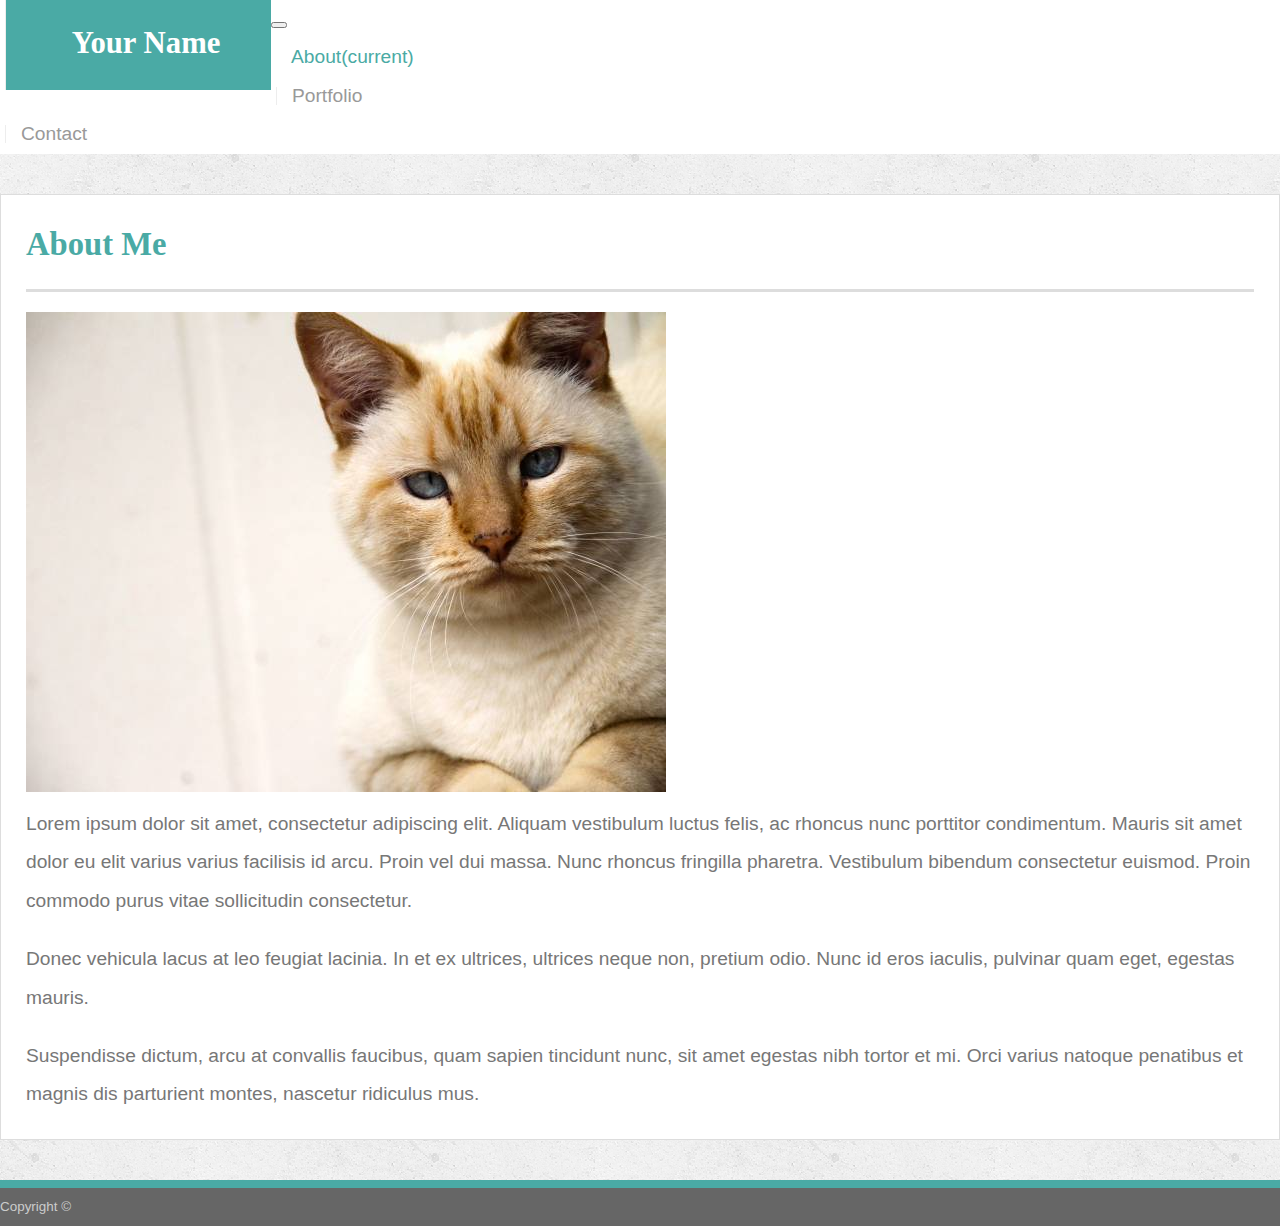
<file: index.html>
<!DOCTYPE html>
<html lang="en">
<head>
    <meta charset="UTF-8">
    <meta name="viewport" content="width=device-width, initial-scale=1.0">
    <meta http-equiv="X-UA-Compatible" content="ie=edge">
    <title>Bootstrap Portfolio</title>

    <link rel="stylesheet" type="text/css" href="assets/css/reset.css">
    <link rel="stylesheet" href="https://stackpath.bootstrapcdn.com/bootstrap/4.1.3/css/bootstrap.min.css" integrity="sha384-MCw98/SFnGE8fJT3GXwEOngsV7Zt27NXFoaoApmYm81iuXoPkFOJwJ8ERdknLPMO" crossorigin="anonymous">
    <link rel="stylesheet" href="https://use.fontawesome.com/releases/v5.2.0/css/all.css" integrity="sha384-hWVjflwFxL6sNzntih27bfxkr27PmbbK/iSvJ+a4+0owXq79v+lsFkW54bOGbiDQ" crossorigin="anonymous">
    <link rel="stylesheet" type="text/css" href="assets/css/custom.css">


    <meta name="viewport" content="width=device-width, initial-scale=1.0">
</head>
<body>

<!-- NAVBAR -->
         <nav class="navbar sticky-top navbar-expand-lg navbar-light bg-light">
                 <a class="navbar-brand" href="#">Your Name</a>
                <button class="navbar-toggler" type="button" data-toggle="collapse" data-target="#navbarSupportedContent" aria-controls="navbarSupportedContent" aria-expanded="false" aria-label="Toggle navigation">
                     <span class="navbar-toggler-icon"></span>
                </button>
                  
                <div class="collapse navbar-collapse" id="navbarSupportedContent">
                    <ul class="navbar-nav mr-auto text-center">

                        <!-- ABOUT - ACTIVE -->
                        <li class="nav-item active">
                            <a class="nav-link" href="index.html">About<span class="sr-only">(current)</span></a>
                        </li>
                        </li>
                        <!-- PORTFOLIO -->
                        <li class="nav-item">
                            <a class="nav-link" href="portfolio.html">Portfolio</a>
                        </li>
                        <!-- CONTACT -->
                        <li class="nav-item">
                            <a class="nav-link" href="contact.html">Contact</a>
                        </li>
                    </ul>

                    <!-- SEARCH FORM -->
                      <!-- <form class="form-inline my-2 my-lg-0">
                        <input class="form-control mr-sm-2" type="search" placeholder="Search" aria-label="Search">
                        <button class="btn btn-outline-success my-2 my-sm-0" type="submit">Search</button>
                      </form> -->
                    </div>
                </nav>

<!-- ABOUT ME -->
    <div class="container">
        <div class="row">
                <div class="col">
                    <h1>About Me</h1>
                </div>
        </div>
            <div class="row">
              <div class=" col-md-4">
                <img src="assets/images/cat.jpg" class="img-fluid"  alt="Photo of Cat">
              </div>
              <div class="col">
                    <p class="card-text">Lorem ipsum dolor sit amet, consectetur adipiscing elit. Aliquam vestibulum luctus felis, ac rhoncus nunc porttitor condimentum. Mauris sit amet dolor eu elit varius varius facilisis id arcu. Proin vel dui massa. Nunc rhoncus fringilla pharetra. Vestibulum bibendum consectetur euismod. Proin commodo purus vitae sollicitudin consectetur.</p>

                    <p>Donec vehicula lacus at leo feugiat lacinia. In et ex ultrices, ultrices neque non, pretium odio. Nunc id eros iaculis, pulvinar quam eget, egestas mauris.</p>
              
                    <p>Suspendisse dictum, arcu at convallis faucibus, quam sapien tincidunt nunc, sit amet egestas nibh tortor et mi. Orci varius natoque penatibus et magnis dis parturient montes, nascetur ridiculus mus.</p>
              </div>
            </div>
        </div>
    </div>
    
<!-- FOOTER -->
    <footer class="d-block p-2 bg-primary text-white fixed-bottom text-center">
        
            <p>Copyright &copy; </p>
        
    </footer>

    
        <script src="https://code.jquery.com/jquery-3.3.1.slim.min.js" integrity="sha384-q8i/X+965DzO0rT7abK41JStQIAqVgRVzpbzo5smXKp4YfRvH+8abtTE1Pi6jizo" crossorigin="anonymous"></script>
        <script src="https://cdnjs.cloudflare.com/ajax/libs/popper.js/1.14.3/umd/popper.min.js" integrity="sha384-ZMP7rVo3mIykV+2+9J3UJ46jBk0WLaUAdn689aCwoqbBJiSnjAK/l8WvCWPIPm49" crossorigin="anonymous"></script>
        <script src="https://stackpath.bootstrapcdn.com/bootstrap/4.1.3/js/bootstrap.min.js" integrity="sha384-ChfqqxuZUCnJSK3+MXmPNIyE6ZbWh2IMqE241rYiqJxyMiZ6OW/JmZQ5stwEULTy" crossorigin="anonymous"></script>    
    

</body>
</html>
</file>
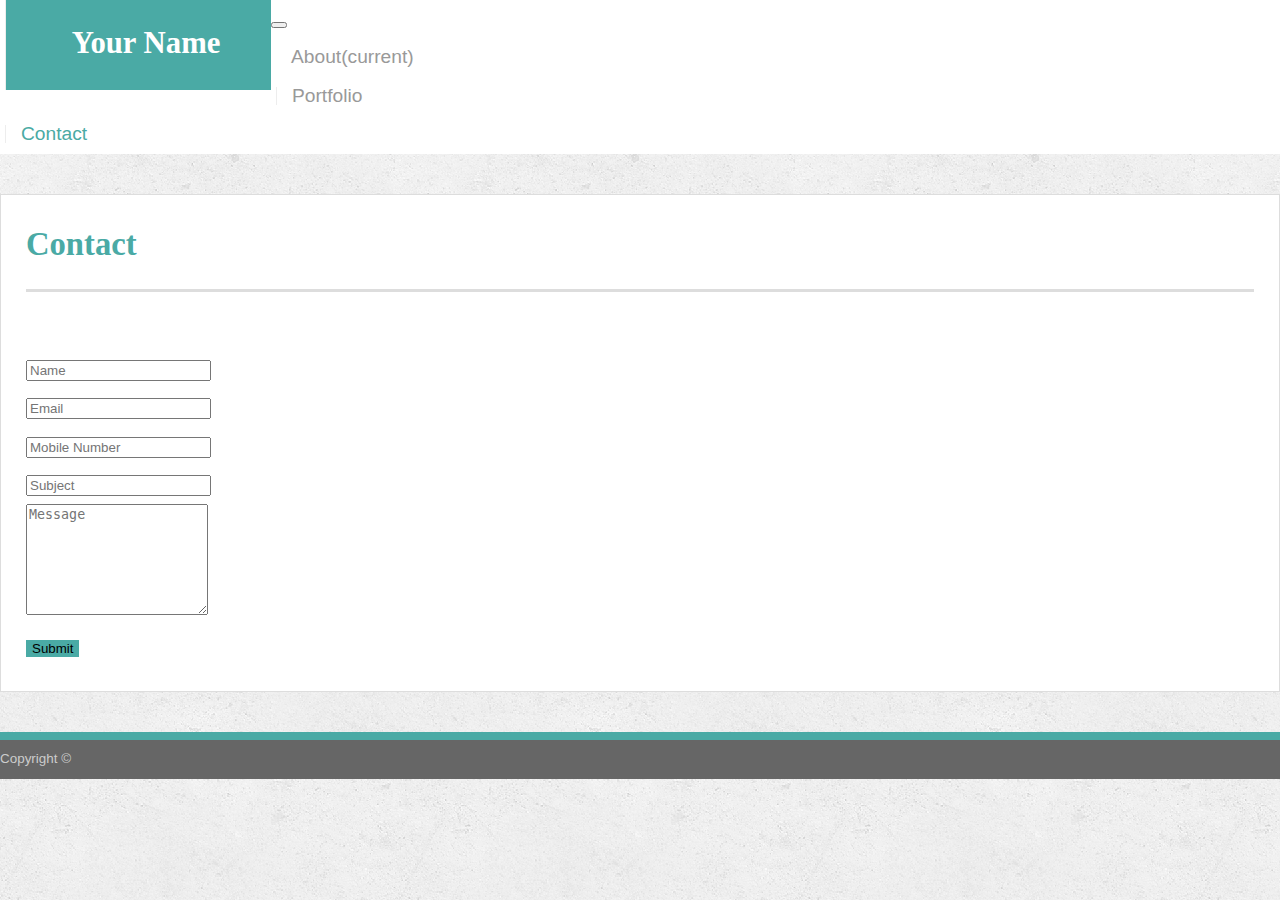
<file: contact.html>
<!DOCTYPE html>
<html lang="en">
<head>
    <meta charset="UTF-8">
    <meta name="viewport" content="width=device-width, initial-scale=1.0">
    <meta http-equiv="X-UA-Compatible" content="ie=edge">
    <title>Bootstrap Portfolio</title>

    <link rel="stylesheet" type="text/css" href="assets/css/reset.css">
    <link rel="stylesheet" href="https://stackpath.bootstrapcdn.com/bootstrap/4.1.3/css/bootstrap.min.css" integrity="sha384-MCw98/SFnGE8fJT3GXwEOngsV7Zt27NXFoaoApmYm81iuXoPkFOJwJ8ERdknLPMO" crossorigin="anonymous">
    <link rel="stylesheet" href="https://use.fontawesome.com/releases/v5.2.0/css/all.css" integrity="sha384-hWVjflwFxL6sNzntih27bfxkr27PmbbK/iSvJ+a4+0owXq79v+lsFkW54bOGbiDQ" crossorigin="anonymous">
    <link rel="stylesheet" type="text/css" href="assets/css/custom.css">


    <meta name="viewport" content="width=device-width, initial-scale=1.0">
</head>
<body>

<!-- NAVBAR -->
         <nav class="navbar sticky-top navbar-expand-lg navbar-light bg-light">
                 <a class="navbar-brand" href="#">Your Name</a>
                <button class="navbar-toggler" type="button" data-toggle="collapse" data-target="#navbarSupportedContent" aria-controls="navbarSupportedContent" aria-expanded="false" aria-label="Toggle navigation">
                     <span class="navbar-toggler-icon"></span>
                </button>
                  
                <div class="collapse navbar-collapse" id="navbarSupportedContent">
                    <ul class="navbar-nav mr-auto text-center">

                        <!-- ABOUT -->
                        <li class="nav-item">
                            <a class="nav-link" href="index.html">About<span class="sr-only">(current)</span></a>
                        </li>
                        </li>
                        <!-- PORTFOLIO -->
                        <li class="nav-item">
                            <a class="nav-link" href="portfolio.html">Portfolio</a>
                        </li>
                        <!-- CONTACT - ACTIVE -->
                        <li class="nav-item active">
                            <a class="nav-link" href="contact.html">Contact</a>
                        </li>
                    </ul>

                    <!-- SEARCH FORM -->
                      <!-- <form class="form-inline my-2 my-lg-0">
                        <input class="form-control mr-sm-2" type="search" placeholder="Search" aria-label="Search">
                        <button class="btn btn-outline-success my-2 my-sm-0" type="submit">Search</button>
                      </form> -->
                    </div>
                </nav>

<!-- ABOUT ME -->
    <div class="container">
        <div class="row">
                <div class="col">
                     <h1>Contact</h1>
                </div>
        </div>
        <div class="col-md-5">
                <div class="form-area">  
                    <form role="form">
                    <br style="clear:both">
                                <div class="form-group">
                                    <input type="text" class="form-control" id="name" name="name" placeholder="Name" required>
                                </div>
                                <div class="form-group">
                                    <input type="text" class="form-control" id="email" name="email" placeholder="Email" required>
                                </div>
                                <div class="form-group">
                                    <input type="text" class="form-control" id="mobile" name="mobile" placeholder="Mobile Number" required>
                                </div>
                                <div class="form-group">
                                    <input type="text" class="form-control" id="subject" name="subject" placeholder="Subject" required>
                                </div>
                                <div class="form-group">
                                <textarea class="form-control" type="textarea" id="message" placeholder="Message" maxlength="140" rows="7"></textarea>
                                </div>
                        
                    <button type="button" id="submit" name="submit" class="btn btn-primary pull-right">Submit</button>
                    </form>
                </div>
            </div>
        </div>
    </div>
    
<!-- FOOTER -->
    <footer class="d-block p-2 bg-primary text-white fixed-bottom text-center">
        
            <p>Copyright &copy; </p>
        
    </footer>

    
        <script src="https://code.jquery.com/jquery-3.3.1.slim.min.js" integrity="sha384-q8i/X+965DzO0rT7abK41JStQIAqVgRVzpbzo5smXKp4YfRvH+8abtTE1Pi6jizo" crossorigin="anonymous"></script>
        <script src="https://cdnjs.cloudflare.com/ajax/libs/popper.js/1.14.3/umd/popper.min.js" integrity="sha384-ZMP7rVo3mIykV+2+9J3UJ46jBk0WLaUAdn689aCwoqbBJiSnjAK/l8WvCWPIPm49" crossorigin="anonymous"></script>
        <script src="https://stackpath.bootstrapcdn.com/bootstrap/4.1.3/js/bootstrap.min.js" integrity="sha384-ChfqqxuZUCnJSK3+MXmPNIyE6ZbWh2IMqE241rYiqJxyMiZ6OW/JmZQ5stwEULTy" crossorigin="anonymous"></script>    
    

</body>
</html>
</file>
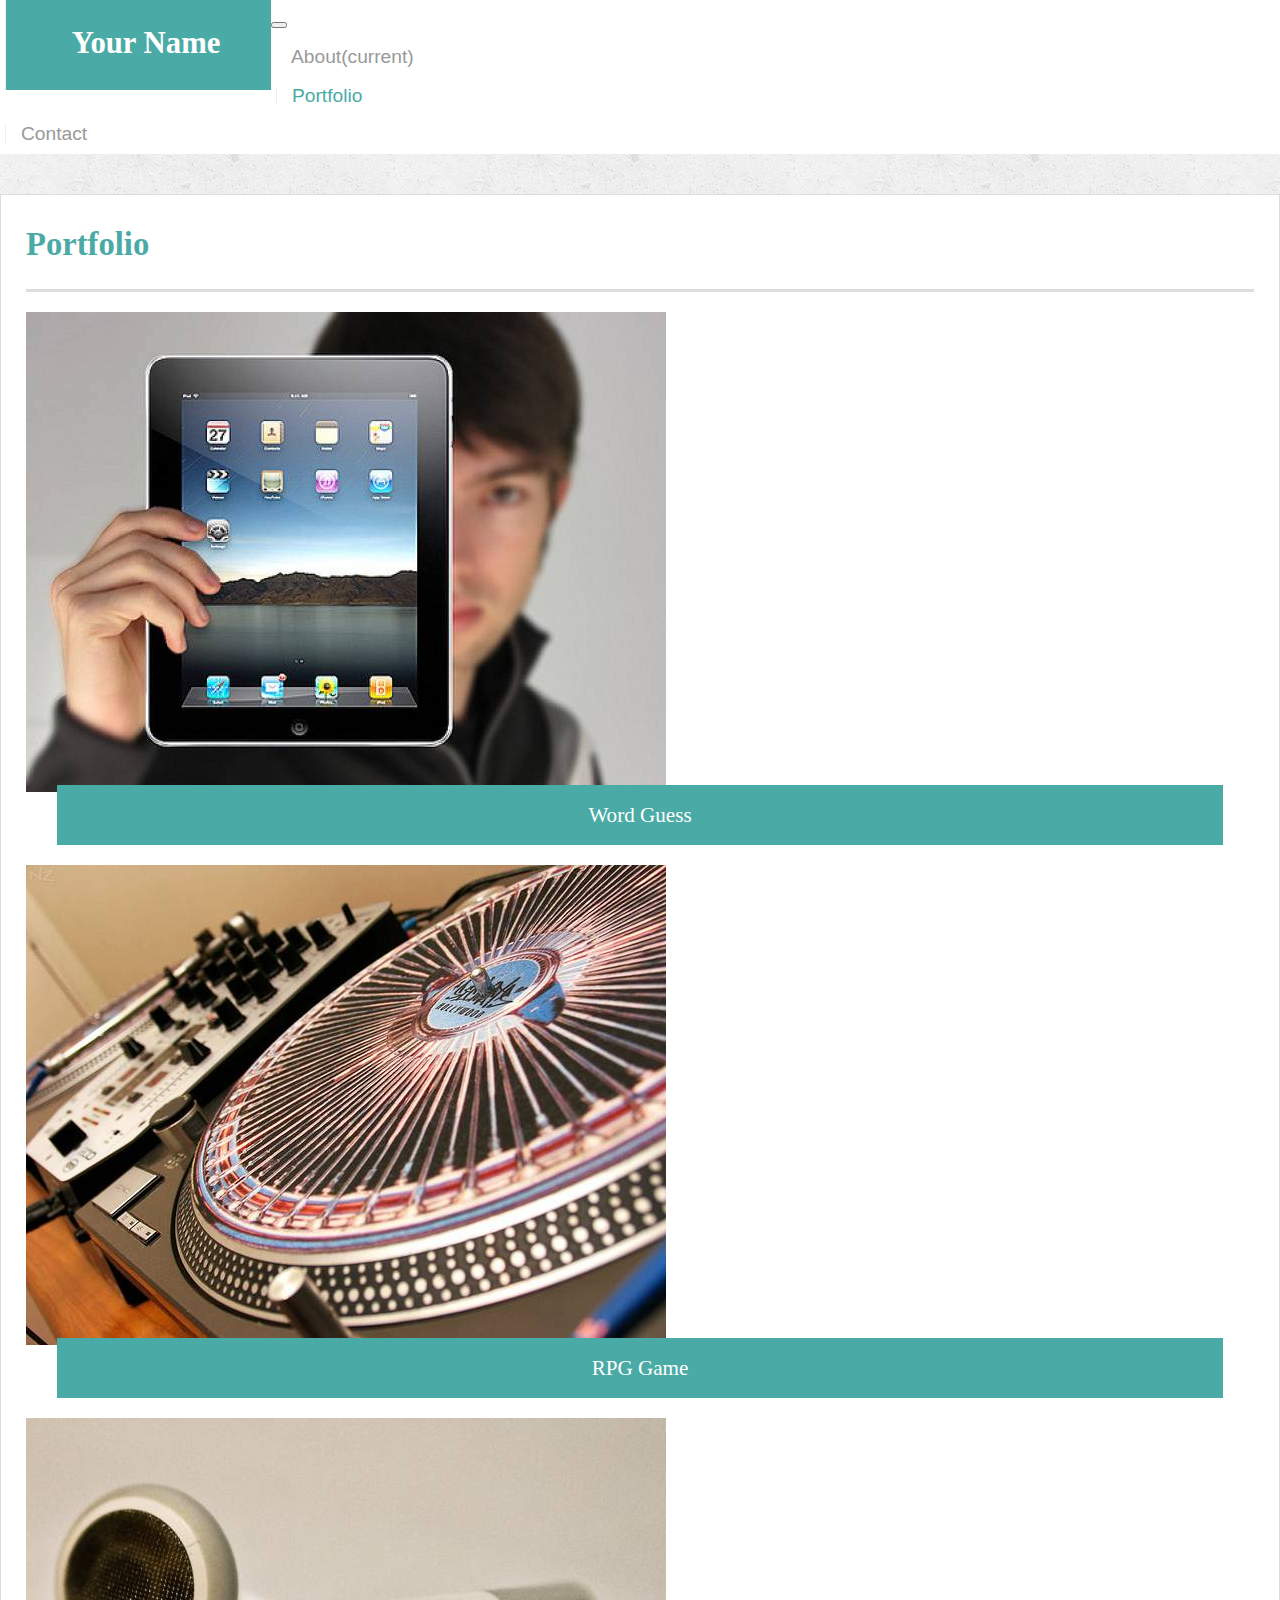
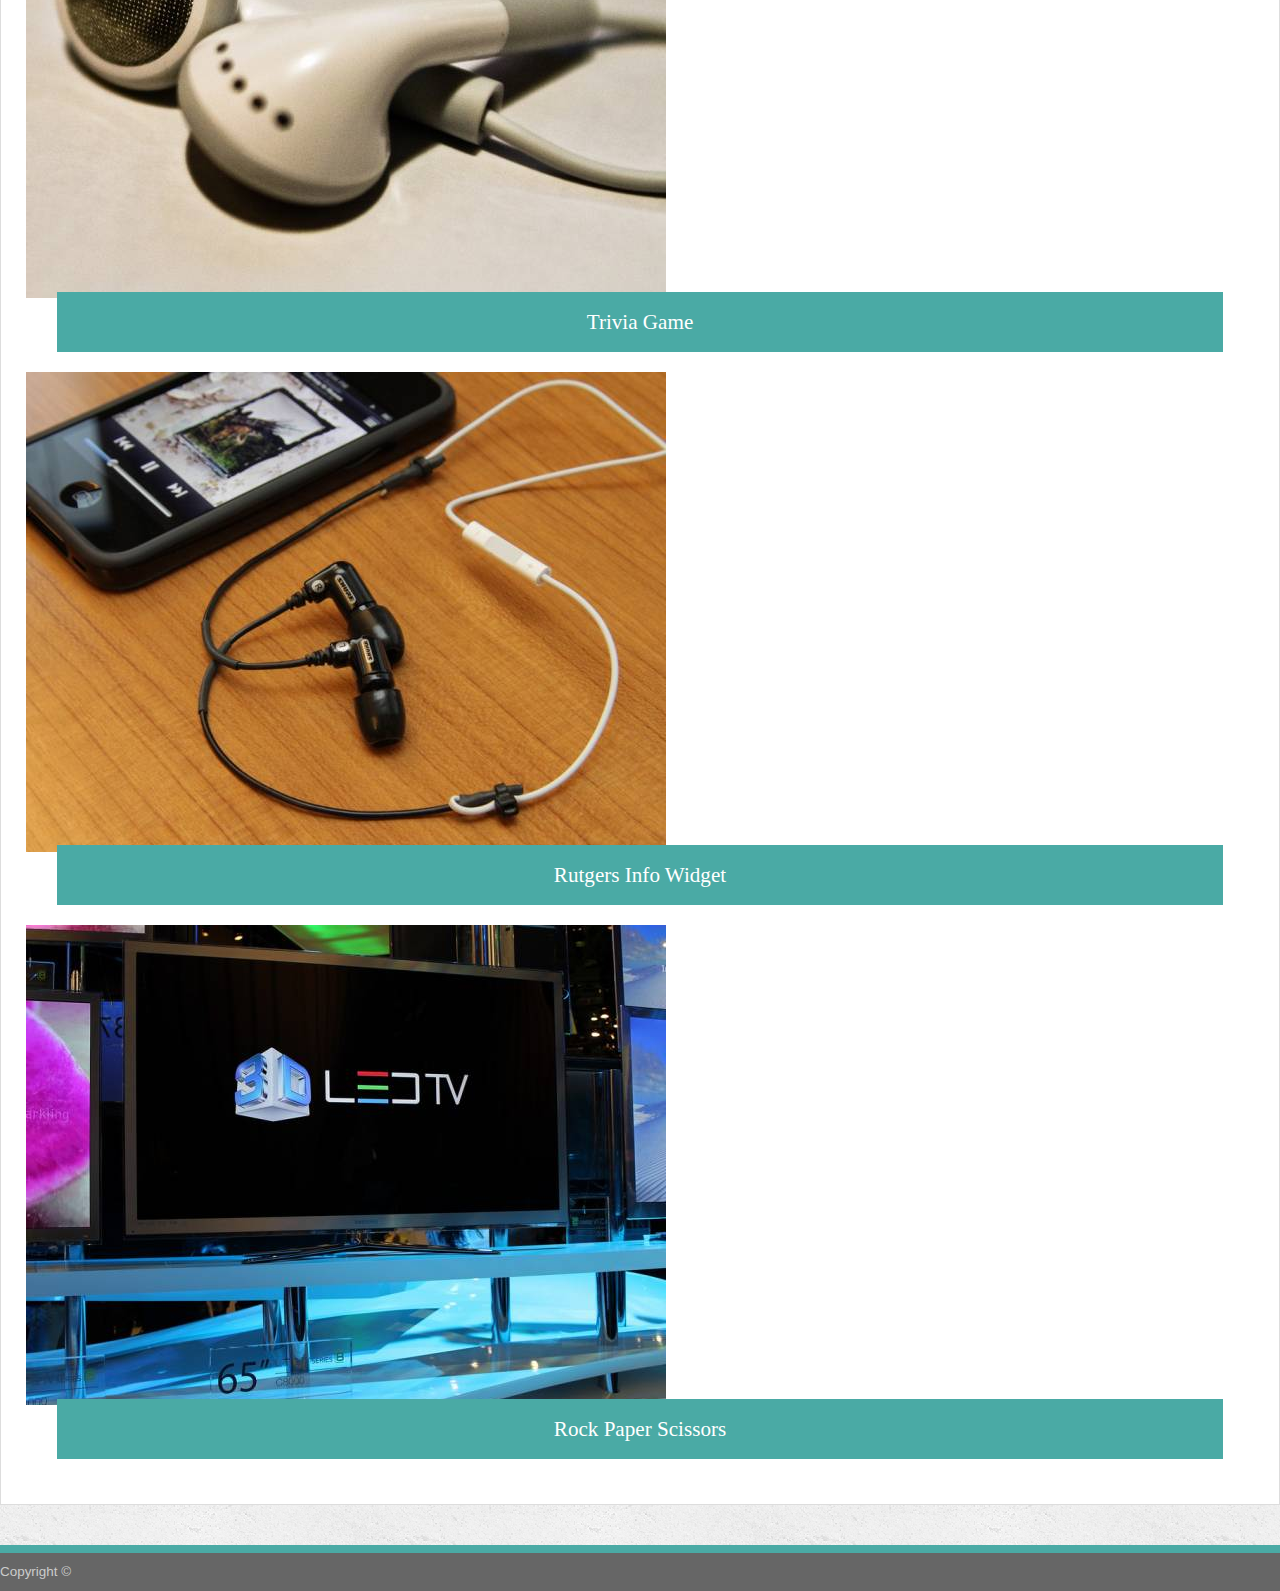
<file: portfolio.html>
<!DOCTYPE html>
<html lang="en">
<head>
    <meta charset="UTF-8">
    <meta name="viewport" content="width=device-width, initial-scale=1.0">
    <meta http-equiv="X-UA-Compatible" content="ie=edge">
    <title>Bootstrap Portfolio</title>

    <link rel="stylesheet" type="text/css" href="assets/css/reset.css">
    <link rel="stylesheet" href="https://stackpath.bootstrapcdn.com/bootstrap/4.1.3/css/bootstrap.min.css" integrity="sha384-MCw98/SFnGE8fJT3GXwEOngsV7Zt27NXFoaoApmYm81iuXoPkFOJwJ8ERdknLPMO" crossorigin="anonymous">
    <link rel="stylesheet" href="https://use.fontawesome.com/releases/v5.2.0/css/all.css" integrity="sha384-hWVjflwFxL6sNzntih27bfxkr27PmbbK/iSvJ+a4+0owXq79v+lsFkW54bOGbiDQ" crossorigin="anonymous">
    <link rel="stylesheet" type="text/css" href="assets/css/custom.css">


    <meta name="viewport" content="width=device-width, initial-scale=1.0">
</head>
<body>

<!-- NAVBAR -->
         <nav class="navbar sticky-top navbar-expand-lg navbar-light bg-light">
                 <a class="navbar-brand" href="#">Your Name</a>
                <button class="navbar-toggler" type="button" data-toggle="collapse" data-target="#navbarSupportedContent" aria-controls="navbarSupportedContent" aria-expanded="false" aria-label="Toggle navigation">
                     <span class="navbar-toggler-icon"></span>
                </button>
                  
                <div class="collapse navbar-collapse" id="navbarSupportedContent">
                    <ul class="navbar-nav mr-auto text-center">

                        <!-- ABOUT -->
                        <li class="nav-item">
                            <a class="nav-link" href="index.html">About<span class="sr-only">(current)</span></a>
                        </li>
                        </li>
                        <!-- PORTFOLIO - ACTIVE -->
                        <li class="nav-item active">
                            <a class="nav-link" href="portfolio.html">Portfolio</a>
                        </li>
                        <!-- CONTACT -->
                        <li class="nav-item">
                            <a class="nav-link" href="contact.html">Contact</a>
                        </li>
                    </ul>

                    <!-- SEARCH FORM -->
                      <!-- <form class="form-inline my-2 my-lg-0">
                        <input class="form-control mr-sm-2" type="search" placeholder="Search" aria-label="Search">
                        <button class="btn btn-outline-success my-2 my-sm-0" type="submit">Search</button>
                      </form> -->
                    </div>
                </nav>

<!-- PORTFOLIO IMAGES -->
<div class="container">
    <div>
            <h1>Portfolio</h1>
    </div>

<!-- ROW 01 -->
    <div class="row">

        <!-- WORD GUESS -->
        <div class="col-sm"> 
            <img src="assets/images/technics-q-c-640-480-1.jpg" class="img-fluid" alt="Word Guess">
                <div class="row work">
                    <h3>Word Guess</h3>
                </div>
        </div>

        <!-- RPG GAME -->
        <div class="col-sm">
            <img src="assets/images/technics-q-c-640-480-2.jpg" class="img-fluid" alt="RPG Game">
                <div class="row work">
                    <h3>RPG Game</h3>
                </div>
        </div>
    </div>
<!-- ROW 02 -->
    <div class="row">

         <!-- TRIVIA GAME -->
         <div class="col-sm">
            <img src="assets/images/technics-q-c-640-480-5.jpg" class="img-fluid" alt="Trivia Game">
                <div class="row work">
                    <h3>Trivia Game</h3>
                </div>
        </div>

         <!-- RUTGERS -->
         <div class="col-sm">
            <img src="assets/images/technics-q-c-640-480-7.jpg" class="img-fluid" alt="Rutgers Info Widget">
                <div class="row work">
                    <h3>Rutgers Info Widget</h3>
                </div>
        </div>
    </div>

<!-- ROW 03 -->
    <div class="row">

         <!-- RPS GAME -->
         <div class="col-sm">
                <img src="assets/images/technics-q-c-640-480-9.jpg" class="img-fluid" alt="Rock Paper Scissors">
                    <div class="row work">
                        <h3>Rock Paper Scissors</h3>
                    </div>
        </div>

        <!-- EMPTY COLUMN -->
        <div class="col-sm">
                    <div class="row work">
                    </div>
        </div>

    </div>

</div>

    
<!-- FOOTER -->
    <footer class="d-block p-2 bg-primary text-white fixed-bottom text-center">
        
            <p>Copyright &copy; </p>
        
    </footer>

    
        <script src="https://code.jquery.com/jquery-3.3.1.slim.min.js" integrity="sha384-q8i/X+965DzO0rT7abK41JStQIAqVgRVzpbzo5smXKp4YfRvH+8abtTE1Pi6jizo" crossorigin="anonymous"></script>
        <script src="https://cdnjs.cloudflare.com/ajax/libs/popper.js/1.14.3/umd/popper.min.js" integrity="sha384-ZMP7rVo3mIykV+2+9J3UJ46jBk0WLaUAdn689aCwoqbBJiSnjAK/l8WvCWPIPm49" crossorigin="anonymous"></script>
        <script src="https://stackpath.bootstrapcdn.com/bootstrap/4.1.3/js/bootstrap.min.js" integrity="sha384-ChfqqxuZUCnJSK3+MXmPNIyE6ZbWh2IMqE241rYiqJxyMiZ6OW/JmZQ5stwEULTy" crossorigin="anonymous"></script>    
    

</body>
</html>
</file>
<file: assets/css/custom.css>
/* GLOBAL */

body {
    font-family: Arial, "Helvetica Neue", Helvetica, sans-serif;
    font-size: 1.2em;
    line-height: 2em;
    color: #777;
    background: url("../images/concrete_seamless.png");
  }

  h1 {
    padding-bottom: 20px;
    font-size: 1.7em;
    line-height: 49px;
    border-bottom: 3px solid #ddd;
  }

h1,
h2,
h3,
p {
  margin-bottom: 20px;
}

p:last-child {
  margin-bottom: 0;
}

h1,
h2,
h3 {
  font-family: Georgia, Times, "Times New Roman", serif;
  font-weight: 700;
  color: #4aaaa5;
}

h1 {
  padding-bottom: 20px;
  font-size: 1.7em;
  line-height: 49px;
  border-bottom: 3px solid #ddd;
}

h2,
h3 {
  font-size: 1.1em;
}

/* HEADER */
#masthead {
    position: fixed;
    z-index: 99;
    width: 100%;
    margin: 0 0 30px;
    overflow: auto;
    color: #fff;
    background: #fff;
    border-bottom: 2px solid #ccc;
  }


/* NAVBAR */
.navbar-brand{
    float: left;
    width: 250px;
    height: 90px;
    padding:10 0;
    margin: -10 0;
    font-family: Georgia, Times, "Times New Roman", serif;
    font-size: 1.6em;
    font-weight: 700;
    line-height: 2.8em;
    color: #fff;
    text-align: center;
    text-decoration: none;
    background: #4aaaa5;

}

/* .navbar{
    max-height:90px;
    border-bottom: 2px solid #ccc;
} */

.bg-light{
    background-color:#fff !important;
}

.navbar-light .navbar-brand {
    color: #fff;
}

.navbar-light .navbar-brand:hover {
    color: #fff;
}
  
.navbar-light .navbar-nav .active>.nav-link {
    color: #4AAAA4;
}

.navbar-light .navbar-nav .nav-link a:hover{
    color: #999;
}

  nav a {
    display: inline-block;
    padding-left: 15px;
    margin-left: 15px;
    line-height: 18px;
    color: #999;
    text-decoration: none;
    border-left: #EDEDED;
    border-style: solid;
    border-left-width: 1.3px;
    margin-left: 5px;

  } 
 
  
  .navbar-nav > li:first-child > a {
    border-left: 0 none;
} 



.work h3 {
    position: relative;
    bottom: 20px;
    width: 95%;
    padding: 15px 0px;
    margin-bottom: 0;
    margin-right: auto;
    margin-left: auto;
    font-weight: 300;
    line-height: 30px;
    color: #fff;
    text-align: center;
    background: #4aaaa5;
    border-bottom: 0;
  }

  

 
/* BOOTSTRAP CSS MODIFICATIONS*/



.container {
    margin: 40px auto;
    background: #fff;
    border: 1px solid #ddd;
    padding: 25px;

    
}

/* BUTTON */
.btn-primary {
    background-color:#4aaaa5;
    border: 0px;
}

.btn-primary:hover{
    background-color:#f08725;
    border: 0px;
}

.btn-primary:not(:disabled):not(.disabled).active, .btn-primary:not(:disabled):not(.disabled):active, .show>.btn-primary.dropdown-toggle{
    background-color:#f04325;
    border: 0px;
}





/* FOOTER */

footer{
    font-size: .7em;
    border-top: 8px solid #4aaaa5;
}
.bg-primary{
    background-color: #666666 !important;
}

.text-white {
    color: #CCCCCC!important;
}
</file>
